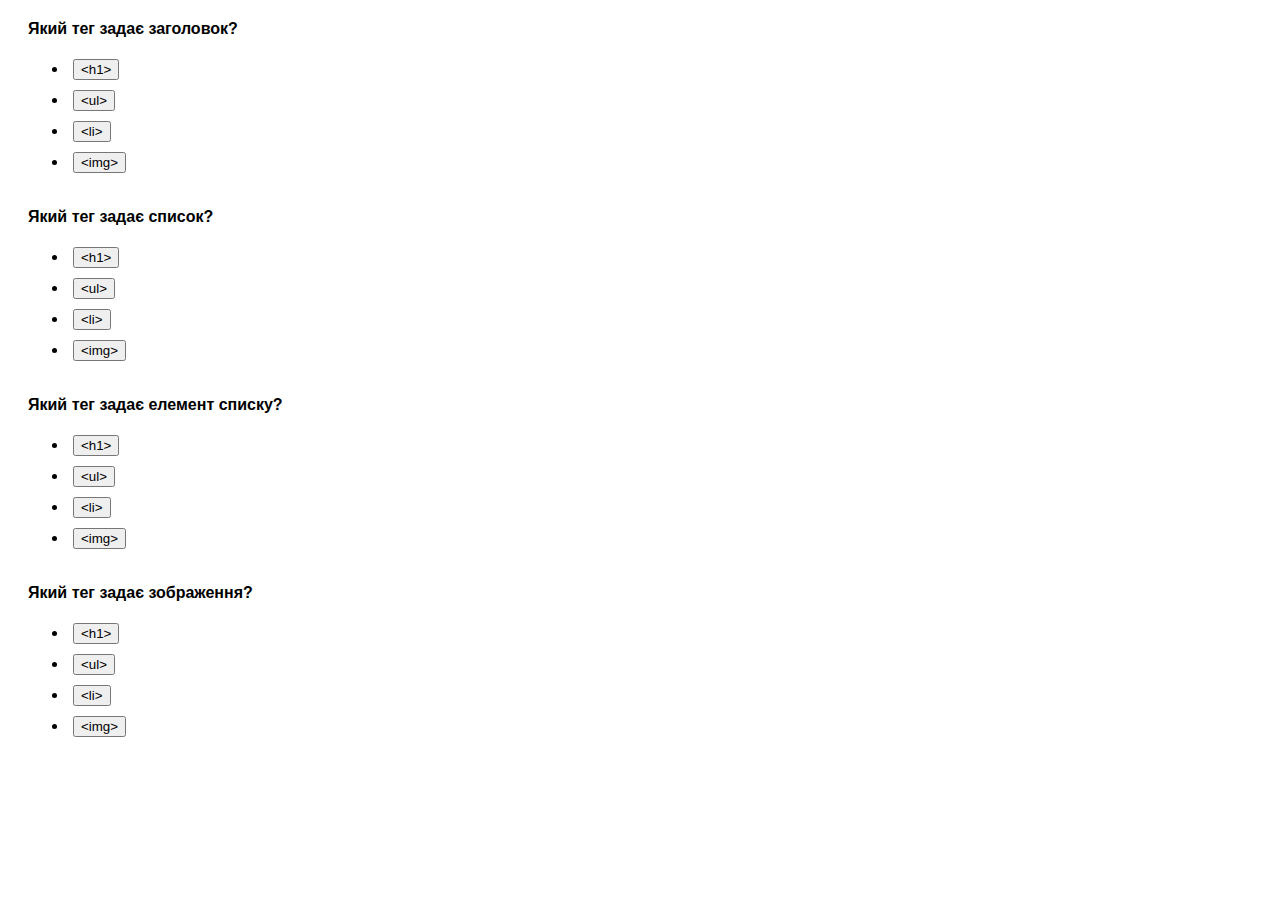
<file: drafts/task1-victorina.html>
<!-- 
Ниже приведён пример полной HTML-страницы с комментариями, а также код JavaScript (внутри тега <script>), который покажет/скроет нужные параграфы и окрасит правильные/неправильные ответы.
Обратите внимание на основные моменты:

Стили:

Можно добавить классы .hidden, .right-highlight и .wrong-highlight для управления видимостью и цветом.
Или напрямую добавлять стили через style.backgroundColor, как удобнее.
Структура:

У каждой «карточки» вопроса есть свой параграф «Правильно!» и параграф «Не правильно...».
При клике на кнопку с классом "right-answer", показываем (display: block) параграф «Правильно!» и скрываем «Не правильно...», окрашиваем и кнопку, и ul.
При клике на кнопку с классом "wrong-answer", наоборот — показываем «Не правильно...», скрываем «Правильно!» и окрашиваем и кнопку, и ul. 
-->


<!DOCTYPE html>
<html lang="ru">
<head>
  <meta charset="UTF-8" />
  <title>Пример с вопросами</title>
  <style>
    /* Стили для скрытия и подсветки */
    .hidden {
      display: none;
    }
    
    .right-highlight {
      background-color: #ccffcc; /* Светло-зелёный */
    }
    
    .wrong-highlight {
      background-color: #ffcccc; /* Светло-розовый */
    }
    
    /* Чтобы было красивее:
       - Сделаем отступы для <p> "Правильно!" и "Не правильно...".
       - Небольшие стили для кнопок (необязательно).
    */
    .tests {
      font-family: Arial, sans-serif;
      margin: 20px;
    }
    
    .quwestion {
      margin-bottom: 30px;
    }
    
    .paragraph {
      font-weight: bold;
    }
    
    p {
      margin: 8px 0;
    }

    button {
      cursor: pointer;
      margin: 5px;
    }
  </style>
</head>
<body>
  <div class="tests">
    <!-- Вопрос 1 -->
    <div class="quwestion balsamiq-sans-bold quwestion-list">
      <p class="paragraph">Який тег задає заголовок?</p>
      <ul class="answers answers-list">
        <li class="list"><button type="button" class="right-answer material-bottom">&lt;h1&gt;</button></li>
        <li class="list"><button type="button" class="wrong-answer material-bottom">&lt;ul&gt;</button></li>
        <li class="list"><button type="button" class="wrong-answer material-bottom">&lt;li&gt;</button></li>
        <li class="list"><button type="button" class="wrong-answer material-bottom">&lt;img&gt;</button></li>
      </ul>
      <!-- Изначально скрываем оба параграфа -->
      <p class="correct hidden">Правильно!</p>
      <p class="incorrect hidden">Не правильно...</p>
    </div>

    <!-- Вопрос 2 -->
    <div class="quwestion balsamiq-sans-bold quwestion-list">
      <p class="paragraph">Який тег задає список?</p>
      <ul class="answers answers-list">
        <li class="list"><button type="button" class="wrong-answer material-bottom">&lt;h1&gt;</button></li>
        <li class="list"><button type="button" class="right-answer material-bottom">&lt;ul&gt;</button></li>
        <li class="list"><button type="button" class="wrong-answer material-bottom">&lt;li&gt;</button></li>
        <li class="list"><button type="button" class="wrong-answer material-bottom">&lt;img&gt;</button></li>
      </ul>
      <p class="correct hidden">Правильно!</p>
      <p class="incorrect hidden">Не правильно...</p>
    </div>

    <!-- Вопрос 3 -->
    <div class="quwestion balsamiq-sans-bold quwestion-list">
      <p class="paragraph">Який тег задає елемент списку?</p>
      <ul class="answers answers-list">
        <li class="list"><button type="button" class="wrong-answer material-bottom">&lt;h1&gt;</button></li>
        <li class="list"><button type="button" class="wrong-answer material-bottom">&lt;ul&gt;</button></li>
        <li class="list"><button type="button" class="right-answer material-bottom">&lt;li&gt;</button></li>
        <li class="list"><button type="button" class="wrong-answer material-bottom">&lt;img&gt;</button></li>
      </ul>
      <p class="correct hidden">Правильно!</p>
      <p class="incorrect hidden">Не правильно...</p>
    </div>

    <!-- Вопрос 4 -->
    <div class="quwestion balsamiq-sans-bold quwestion-list">
      <p class="paragraph">Який тег задає зображення?</p>
      <ul class="answers answers-list">
        <li class="list"><button type="button" class="wrong-answer material-bottom">&lt;h1&gt;</button></li>
        <li class="list"><button type="button" class="wrong-answer material-bottom">&lt;ul&gt;</button></li>
        <li class="list"><button type="button" class="wrong-answer material-bottom">&lt;li&gt;</button></li>
        <li class="list"><button type="button" class="right-answer material-bottom">&lt;img&gt;</button></li>
      </ul>
      <p class="correct hidden">Правильно!</p>
      <p class="incorrect hidden">Не правильно...</p>
    </div>
  </div>

  <script>
    // Дождёмся полной загрузки DOM
    document.addEventListener('DOMContentLoaded', function() {
      // Найдём все блоки с вопросами
      const questions = document.querySelectorAll('.quwestion');

      questions.forEach(question => {
        // Внутри каждого вопроса найдём параграфы "Правильно!" и "Не правильно..."
        const correctParagraph = question.querySelector('.correct');
        const incorrectParagraph = question.querySelector('.incorrect');
        
        // Найдём список ответов (ul) и кнопки внутри него
        const answersList = question.querySelector('.answers');
        const buttons = answersList.querySelectorAll('button');
        
        // Перебираем все кнопки
        buttons.forEach(button => {
          button.addEventListener('click', () => {
            // Сбрасываем подсветку у всех кнопок вопроса и самого списка
            buttons.forEach(b => {
              b.classList.remove('right-highlight', 'wrong-highlight');
            });
            answersList.classList.remove('right-highlight', 'wrong-highlight');

            // Если клик по кнопке с классом 'right-answer'
            if (button.classList.contains('right-answer')) {
              // Показываем "Правильно!", скрываем "Не правильно..."
              correctParagraph.classList.remove('hidden');
              incorrectParagraph.classList.add('hidden');

              // Подсвечиваем кнопку и список зелёным
              button.classList.add('right-highlight');
              answersList.classList.add('right-highlight');
            } 
            // Если клик по кнопке с классом 'wrong-answer'
            else if (button.classList.contains('wrong-answer')) {
              // Показываем "Не правильно...", скрываем "Правильно!"
              correctParagraph.classList.add('hidden');
              incorrectParagraph.classList.remove('hidden');

              // Подсвечиваем кнопку и список розовым
              button.classList.add('wrong-highlight');
              answersList.classList.add('wrong-highlight');
            }
          });
        });
      });
    });
  </script>
</body>
</html>

<!-- 
Как это работает:

При загрузке страницы (DOMContentLoaded) скрипт ищет все блоки с классом .quwestion.
Для каждого такого блока:
Находит параграфы c классом .correct (для «Правильно!») и .incorrect (для «Не правильно...»).
Находит список ul.answers и все кнопки внутри него.
Вешает обработчик события click на каждую кнопку.
При клике:
Сначала убираем предыдущие подсветки (.right-highlight, .wrong-highlight).
Если кнопка — «правильный ответ» (.right-answer), то показываем «Правильно!» (убираем hidden) и прячем «Не правильно...» (добавляем hidden), плюс подсвечиваем зелёным.
Если кнопка — «неправильный ответ» (.wrong-answer), наоборот — показываем «Не правильно...», прячем «Правильно!» и подсвечиваем розовым.
Таким образом, можно легко управлять отображением параграфов и цветовой индикацией.
-->
</file>
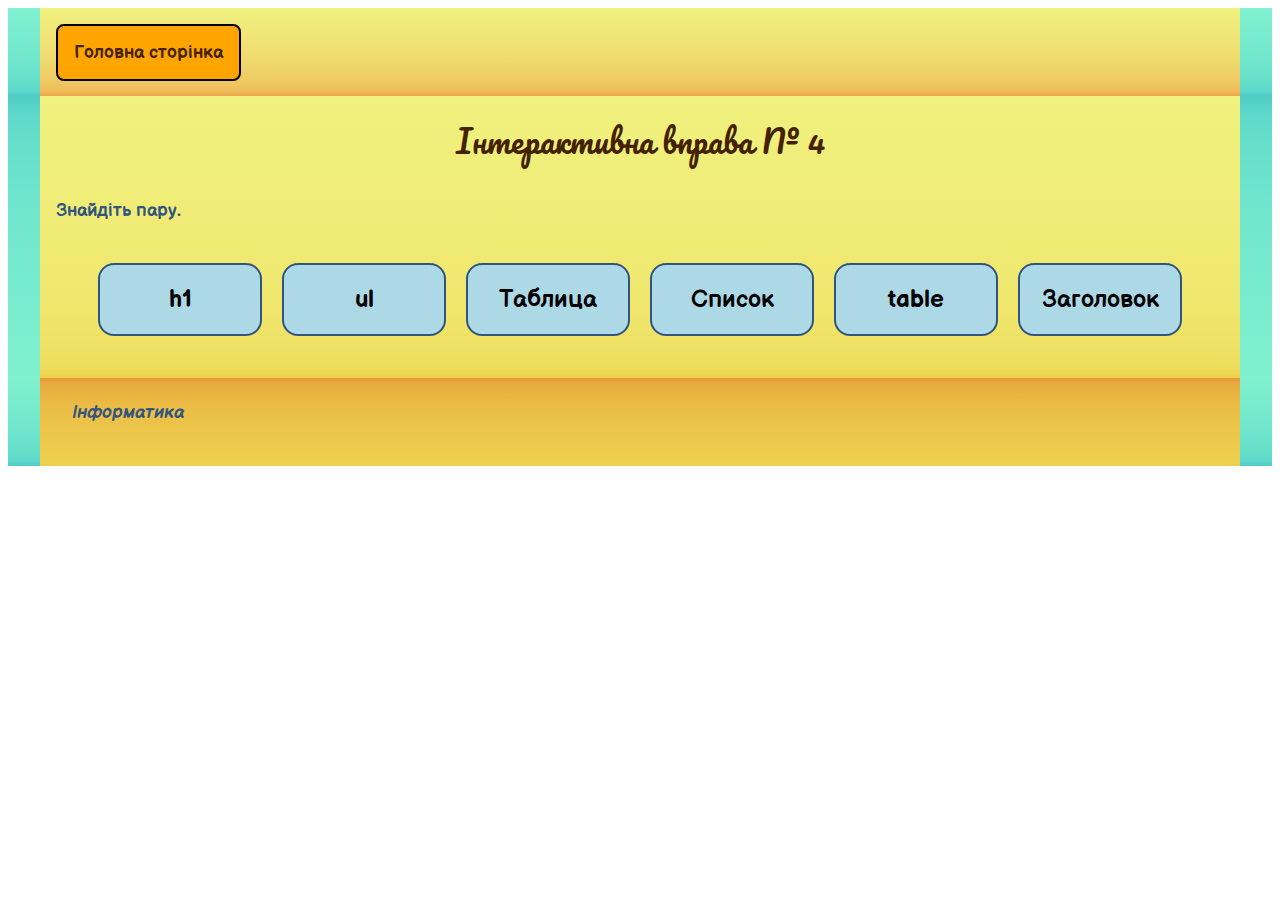
<file: drafts/task2-para.html>
<!DOCTYPE html>
<html lang="en">
<head>
    <meta charset="UTF-8">
    <meta name="viewport" content="width=device-width, initial-scale=1.0">
    <title>Вправи інтерактивні</title>
    <link href="https://fonts.googleapis.com/css2?family=Balsamiq+Sans:ital,wght@0,400;0,700;1,400;1,700&family=Caveat:wght@400..700&family=Kablammo&family=Pacifico&family=Rubik+Beastly&display=swap" rel="stylesheet">
    <link rel="stylesheet" href="./task2-para.css">
    <link rel="icon" href="./img/favicon_LGA84.ico">
</head>
<body>

    <header>
        <div class="container-header">
            <ul class="main-menu">
                <li class="list balsamiq-sans-bold"><a href="./index.html" class="link menu-item">Головна сторінка</a></li>
            </ul>
        </div>
    </header>

    <main>
        <section class="container section-background">
            <h1>Інтерактивна вправа № 4</h1>
            <p class="paragraph balsamiq-sans-bold">Знайдіть пару.</p>
            <div id="blocks-container" class="blocks-container">
                <div class="block2 balsamiq-sans-bold">Заголовок</div>
                <div class="block2 balsamiq-sans-bold">h1</div>
                <div class="block2 balsamiq-sans-bold">Список</div>
                <div class="block2 balsamiq-sans-bold">ul</div>
                <div class="block2 balsamiq-sans-bold">Таблица</div>
                <div class="block2 balsamiq-sans-bold">table</div>
            </div>

            <p id="message-para" class="message-para balsamiq-sans-bold">Правильно! &#9989;</p>

        </section>


    </main>

    <footer>
        <section class="container-footer">
            <p class="paragraph-footer balsamiq-sans-bold-italic">Інформатика</p>
        </section>
    </footer>

    <script src="./task2-para.js" defer></script>
</body>
</html>
</file>
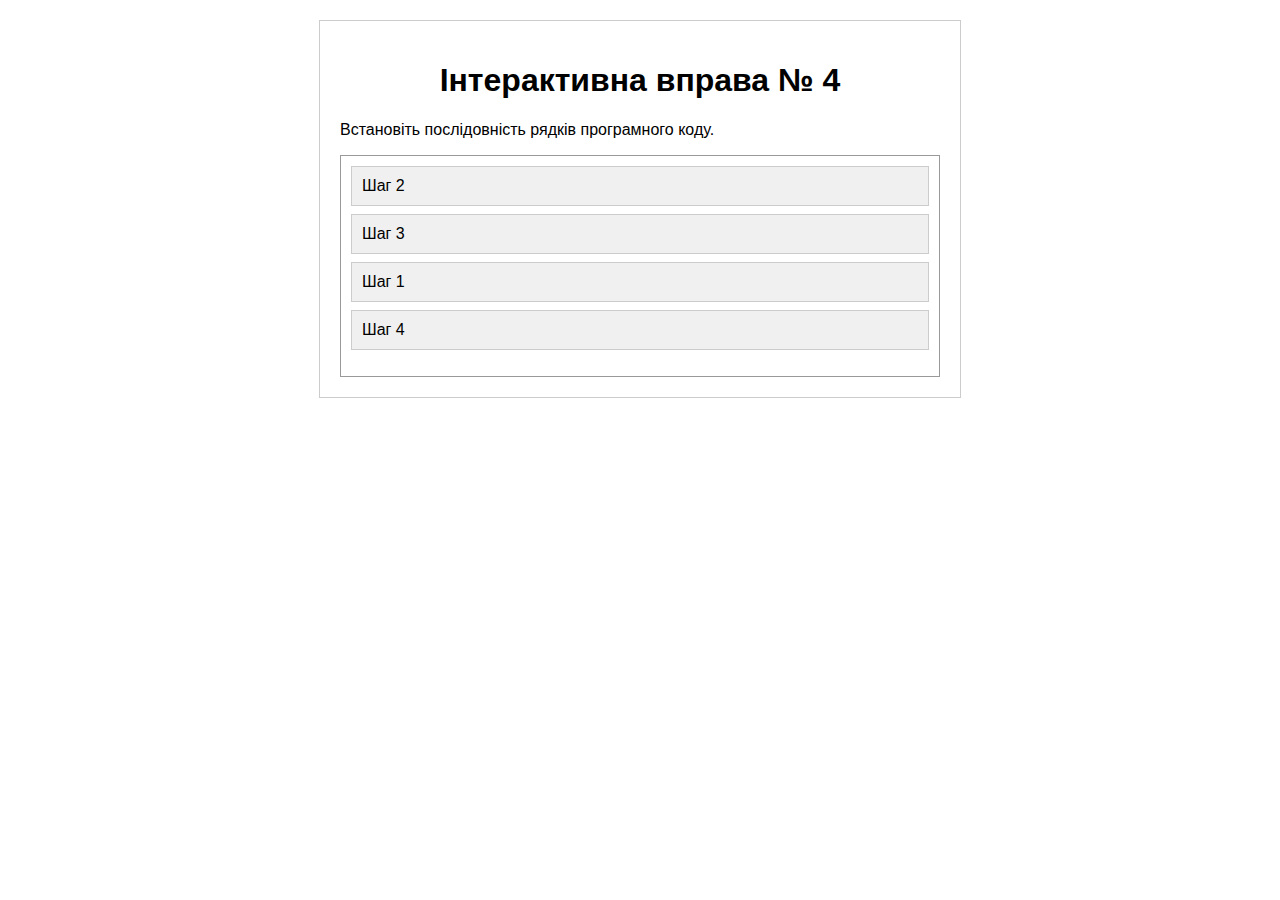
<file: drafts/task3-drag-and-drop.html>
<!DOCTYPE html>
<html lang="ru">
<head>
  <meta charset="UTF-8" />
  <title>Интерактивная Вправа №4</title>
  <style>
    body {
      margin: 0;
      font-family: Arial, sans-serif;
    }
    section.container {
      max-width: 600px;
      margin: 20px auto;
      border: 1px solid #ccc;
      padding: 20px;
      position: relative;
    }
    h1 {
      text-align: center;
    }
    .paragraph {
      margin-bottom: 1rem;
    }
    /* Сообщение "Правильно!" — по умолчанию скрыто */
    #message {
      display: none;
      color: green;
      font-weight: bold;
      margin: 1rem 0;
    }

    /* Родительский контейнер, внутри которого находятся элементы */
    #shuffle-container {
      display: flex;
      flex-direction: column;
      gap: 8px;
      border: 1px solid #999;
      padding: 10px;
      min-height: 200px;
      position: relative;
    }

    /* Стили для блоков шагов */
    .draggable-block {
      background: #f0f0f0;
      padding: 10px;
      cursor: grab; /* курсор для ПК */
      border: 1px solid #ccc;
      user-select: none;
      touch-action: none; /* для мобильной версии, чтобы не мешал скролл */
    }

    /* Когда элементы стоят в правильном порядке – окрашиваем в зелёный */
    .correct {
      background-color: #c7ffc7 !important;
    }

    /*
      Дополнительно: стили активного перетаскивания 
      (чтобы визуально показывать, что элемент подхвачен или цель "подсвечена")
    */
    .drag-over {
      border: 2px dashed #00f;
    }
    .draggable-block:active {
      cursor: grabbing;
    }
  </style>
</head>
<body>

<section class="container section-background move-4">
  <h1>Інтерактивна вправа № 4</h1>
  <p class="paragraph balsamiq-sans-bold">
    Встановіть послідовність рядків програмного коду.
  </p>

  <!-- Родительский контейнер для наших блоков -->
  <div id="shuffle-container"></div>
  <p id="message" class="">Правильно!</p>
</section>


<script>
  /**
   * Массив шагов в правильном порядке
   * Можно добавить поле id, или код, или текст, по которому потом будем проверять.
   */
  const steps = [
    { text: "Шаг 1", correctIndex: 0 },
    { text: "Шаг 2", correctIndex: 1 },
    { text: "Шаг 3", correctIndex: 2 },
    { text: "Шаг 4", correctIndex: 3 }
  ];

  /**
   * Функция для случайного перемешивания массива
   */
  function shuffleArray(array) {
    // Тасование Фишера–Йетса
    for (let i = array.length - 1; i > 0; i--) {
      const j = Math.floor(Math.random() * (i + 1));
      [array[i], array[j]] = [array[j], array[i]];
    }
    return array;
  }

  // Перемешиваем исходные шаги
  const shuffledSteps = shuffleArray([...steps]);

  // Ссылка на родительский контейнер
  const container = document.getElementById("shuffle-container");
  const message = document.getElementById("message");

  /**
   * Создаём div-элементы для каждого шага
   */
  shuffledSteps.forEach((stepData, index) => {
    const div = document.createElement("div");
    div.classList.add("draggable-block");
    div.setAttribute("draggable", "true");
    // Можно хранить правильный индекс в data-атрибуте
    div.dataset.correctIndex = stepData.correctIndex;
    div.textContent = stepData.text;
    container.appendChild(div);

    // Для мобильной версии добавим обработку touch-событий
    addTouchHandlers(div);
  });

  // Добавляем DnD (Drag&Drop) для ПК
  let draggedElement = null;

  container.addEventListener("dragstart", (e) => {
    if (e.target.classList.contains("draggable-block")) {
      draggedElement = e.target;
      e.dataTransfer.effectAllowed = "move";
    }
  });

  container.addEventListener("dragover", (e) => {
    e.preventDefault(); // обязательно, чтобы drop работал
    // подсветка
    if (e.target.classList.contains("draggable-block") && e.target !== draggedElement) {
      e.target.classList.add("drag-over");
    }
  });

  container.addEventListener("dragleave", (e) => {
    if (e.target.classList.contains("draggable-block")) {
      e.target.classList.remove("drag-over");
    }
  });

  container.addEventListener("drop", (e) => {
    e.preventDefault();
    if (e.target.classList.contains("draggable-block") && e.target !== draggedElement) {
      // Меняем местами draggedElement и e.target
      e.target.classList.remove("drag-over");
      // Определяем, какой элемент выше/ниже
      const blocks = [...container.querySelectorAll(".draggable-block")];
      const dropIndex = blocks.indexOf(e.target);
      const dragIndex = blocks.indexOf(draggedElement);

      if (dragIndex < dropIndex) {
        container.insertBefore(draggedElement, e.target.nextSibling);
      } else {
        container.insertBefore(draggedElement, e.target);
      }
      draggedElement = null;

      // Проверяем порядок после каждого drop
      checkOrder();
    }
  });

  container.addEventListener("dragend", () => {
    draggedElement = null;
  });

  /**
   * Проверяем правильный ли порядок
   */
  function checkOrder() {
    const blocks = [...container.querySelectorAll(".draggable-block")];
    let isCorrect = true;

    blocks.forEach((block, index) => {
      const correctIndex = parseInt(block.dataset.correctIndex, 10);
      if (correctIndex !== index) {
        isCorrect = false;
      }
    });

    if (isCorrect) {
      // Красим в зелёный и показываем сообщение
      blocks.forEach((block) => block.classList.add("correct"));
      message.style.display = "block";
    } else {
      // Убираем зелёный цвет и скрываем сообщение
      blocks.forEach((block) => block.classList.remove("correct"));
      message.style.display = "none";
    }
  }

  /**
   * Функция для добавления touch-событий (мобильные)
   */
  function addTouchHandlers(element) {
    let startY = 0;
    let currentBlock = null;

    element.addEventListener("touchstart", (e) => {
      const touch = e.touches[0];
      startY = touch.clientY;
      currentBlock = e.currentTarget;
      // стилизуем, что элемент «поднят»
      currentBlock.style.opacity = "0.6";
    });

    element.addEventListener("touchmove", (e) => {
      e.preventDefault(); // отключаем скролл страницы при перетаскивании
      const touch = e.touches[0];
      const moveY = touch.clientY;
      const delta = moveY - startY;

      // Находим блок, над которым «проходим»
      const allBlocks = [...container.querySelectorAll(".draggable-block")];
      let targetBlock = null;
      for (let block of allBlocks) {
        const rect = block.getBoundingClientRect();
        const middleY = rect.top + rect.height / 2;
        if (moveY < middleY) {
          targetBlock = block;
          break;
        }
      }

      // Если обнаружили блок, которого пересекли, — определяем его индекс
      if (targetBlock && targetBlock !== currentBlock) {
        const targetIndex = allBlocks.indexOf(targetBlock);
        const currentIndex = allBlocks.indexOf(currentBlock);

        // Если тянем вниз
        if (delta > 0 && targetIndex > currentIndex) {
          container.insertBefore(currentBlock, targetBlock.nextSibling);
        } 
        // Если тянем вверх
        else if (delta < 0 && targetIndex < currentIndex) {
          container.insertBefore(currentBlock, targetBlock);
        }
      }
    });

    element.addEventListener("touchend", () => {
      if (currentBlock) {
        currentBlock.style.opacity = "1";
      }
      currentBlock = null;
      checkOrder();
    });
  }
</script>

</body>
</html>
</file>
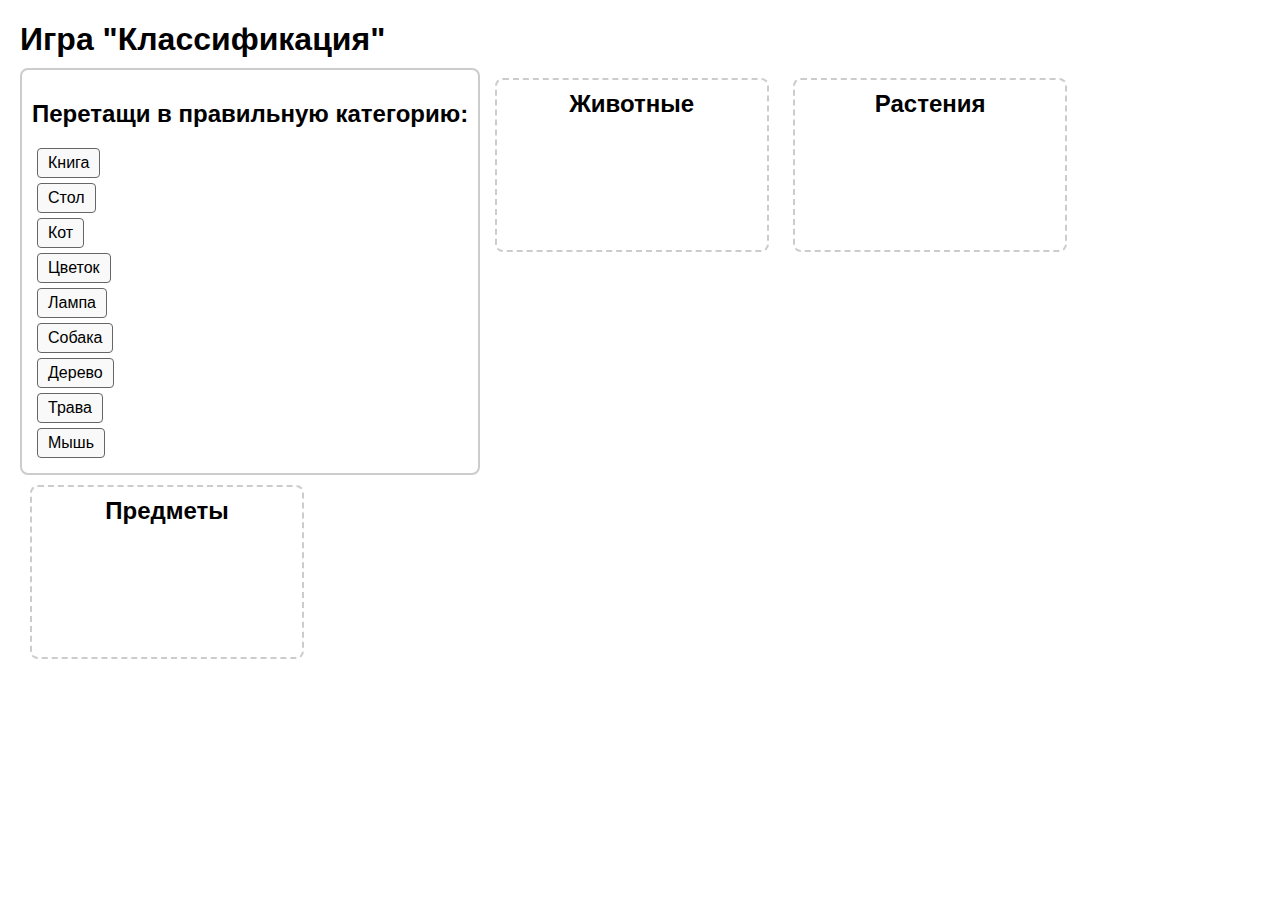
<file: drafts/task4-classification.html>
<!DOCTYPE html>
<html lang="ru">
<head>
  <meta charset="UTF-8" />
  <title>Игра "Классификация"</title>
  <style>
    body {
      font-family: Arial, sans-serif;
      margin: 20px;
    }
    h1 {
      margin-bottom: 10px;
    }
    
    /* Контейнеры для категорий */
    .category-container {
      border: 2px dashed #ccc;
      border-radius: 8px;
      width: 250px;
      min-height: 150px;
      margin: 10px;
      padding: 10px;
      display: inline-block;
      vertical-align: top;
    }

    .category-container h2 {
      text-align: center;
      margin-top: 0;
    }

    /* Стиль для перетаскиваемых элементов */
    .draggable-item {
      border: 1px solid #666;
      border-radius: 4px;
      background-color: #f9f9f9;
      margin: 5px;
      padding: 5px 10px;
      cursor: move;
      width: fit-content;
    }

    /* Верная и неверная категория */
    .draggable-item.correct {
      background-color: #c3ffc3; /* Зеленый, если верно */
    }

    .draggable-item.incorrect {
      background-color: #ffc3c3; /* Красный, если неверно */
    }

    /* Контейнер для всех элементов */
    .items-container {
      border: 2px solid #ccc;
      border-radius: 8px;
      padding: 10px;
      min-width: 220px;
      display: inline-block;
      vertical-align: top;
    }
  </style>
</head>
<body>

  <h1>Игра "Классификация"</h1>

  <!-- Блок, где изначально размещены все элементы -->
  <div class="items-container" id="itemsContainer">
    <h2>Перетащи в правильную категорию:</h2>
    <!-- Элементы добавятся через JavaScript в случайном порядке -->
  </div>

  <!-- Категория "Животные" -->
  <div class="category-container"
       id="animals"
       ondrop="drop(event)"
       ondragover="allowDrop(event)">
    <h2>Животные</h2>
  </div>

  <!-- Категория "Растения" -->
  <div class="category-container"
       id="plants"
       ondrop="drop(event)"
       ondragover="allowDrop(event)">
    <h2>Растения</h2>
  </div>

  <!-- Категория "Предметы" -->
  <div class="category-container"
       id="objects"
       ondrop="drop(event)"
       ondragover="allowDrop(event)">
    <h2>Предметы</h2>
  </div>

  <script>
    // Массив всех элементов с их "правильной" категорией
    const itemsData = [
      { id: "dog",    label: "Собака", category: "animals" },
      { id: "cat",    label: "Кот",    category: "animals" },
      { id: "mouse",  label: "Мышь",   category: "animals" },
      { id: "flower", label: "Цветок", category: "plants"  },
      { id: "tree",   label: "Дерево", category: "plants"  },
      { id: "grass",  label: "Трава",  category: "plants"  },
      { id: "table",  label: "Стол",   category: "objects" },
      { id: "book",   label: "Книга",  category: "objects" },
      { id: "lamp",   label: "Лампа",  category: "objects" },
    ];

    // Общее количество элементов
    const totalItems = itemsData.length;

    // Текущая количество элементов, стоящих в правильной категории
    let correctCount = 0;

    // Функция для перемешивания массива (Fisher–Yates shuffle)
    function shuffle(array) {
      for (let i = array.length - 1; i > 0; i--) {
        const j = Math.floor(Math.random() * (i + 1));
        [array[i], array[j]] = [array[j], array[i]];
      }
    }

    // Перемешиваем элементы
    shuffle(itemsData);

    // Создаем блоки в случайном порядке в itemsContainer
    const itemsContainer = document.getElementById("itemsContainer");
    itemsData.forEach(item => {
      const div = document.createElement("div");
      div.id = item.id;
      div.textContent = item.label;
      div.className = "draggable-item";
      div.draggable = true;
      div.ondragstart = drag;
      itemsContainer.appendChild(div);
    });

    // Функция, разрешающая сброс элементов
    function allowDrop(event) {
      event.preventDefault();
    }

    // Запоминаем, какой элемент начал перетаскиваться
    function drag(event) {
      event.dataTransfer.setData("text", event.target.id);
    }

    // При отпускании элемента в зону
    function drop(event) {
      event.preventDefault();
      const itemId = event.dataTransfer.getData("text");
      const draggedItem = document.getElementById(itemId);
      const dropZoneId = event.currentTarget.id; // ID контейнера, куда бросили

      // Добавляем элемент в целевую категорию
      event.currentTarget.appendChild(draggedItem);

      // Найдем объект с данными по itemId
      const itemData = itemsData.find(item => item.id === itemId);

      // Проверим, правильно ли элемент помещён
      if (itemData.category === dropZoneId) {
        // Если до этого блок не был "correct" — увеличим счётчик
        if (!draggedItem.classList.contains("correct")) {
          correctCount++;
        }
        draggedItem.classList.remove("incorrect");
        draggedItem.classList.add("correct");
      } else {
        // Если раньше блок стоял верно, а теперь нет, уменьшим счётчик
        if (draggedItem.classList.contains("correct")) {
          correctCount--;
        }
        draggedItem.classList.remove("correct");
        draggedItem.classList.add("incorrect");
      }

      // Если все элементы на своих местах — выводим сообщение
      if (correctCount === totalItems) {
        alert("Правильно!");
      }
    }
  </script>

</body>
</html>



<!-- 
==================================================================================
Ниже приведён пример кода на HTML и JavaScript, который:

В случайном порядке размещает блоки «Собака», «Кот», «Мышь», «Цветок», «Дерево», «Трава», «Стол», «Книга», «Лампа» в начальном блоке.
Проверяет каждый раз, когда пользователь перетаскивает блок в категорию, был ли он помещён правильно.
Когда все блоки окажутся правильно распределены по категориям, выводит сообщение «Правильно!».

==================================================================================

Массив itemsData содержит 9 элементов: каждому присвоены уникальный id, отображаемый текст (label) и правильная категория (category).
Функция shuffle(array) перемешивает массив по алгоритму Фишера–Йетса, тем самым каждый раз выводя элементы в случайном порядке.
Создание элементов в HTML:
В цикле itemsData.forEach(...) для каждого объекта создаётся <div> с классом draggable-item, в который записывается текст.
Каждый такой элемент добавляется в itemsContainer.
Drag & Drop:
При начале перетаскивания (ondragstart) сохраняется id элемента (event.dataTransfer.setData("text", ...)).
В контейнерах категорий включена поддержка сброса (ondrop="drop(event)" и ondragover="allowDrop(event)").
В drop(event) мы получаем id перетаскиваемого элемента, перемещаем его и проверяем правильность категории.
Подсчёт правильных ответов:
Переменная correctCount увеличивается или уменьшается при каждом движении, в зависимости от того, является ли новое положение элемента правильным или нет.
Если correctCount равен общему количеству элементов (totalItems), значит все стоят правильно, и появляется сообщение «Правильно!».

==================================================================================
-->
</file>
<file: drafts/task2-para.css>
:root {
    --color-border: #000;
    --color-opacity: rgba(255, 255, 255, 0);
    --color-dark: #32557f;
    --color-light: #f0f0f0;
    --color-white: #fff;
    --color-title: #442200;
    --color-background: #ccc;
    --color-lightblue: lightblue;
    --color-green: #0f0;
    --color-yellow: yellow;

}

/* ================================================ */
/* ================ ОСНОВНЫЕ СТИЛИ ================ */
/* .visually-hidden {
    position: absolute;
    width: 1px;
    height: 1px;
    margin: -1px;
    border: 0;
    padding: 0;
    white-space: nowrap;
    clip-path: inset(100%);
    clip: rect(0 0 0 0);
    overflow: hidden;
} */
  

/* ШРИФТ */
.balsamiq-sans-regular {
    font-family: "Balsamiq Sans", serif;
    font-weight: 400;
    font-style: normal;
}

.balsamiq-sans-bold {
    font-family: "Balsamiq Sans", serif;
    font-weight: 700;
    font-style: normal;
}
  
.balsamiq-sans-regular-italic {
    font-family: "Balsamiq Sans", serif;
    font-weight: 400;
    font-style: italic;
}
  
.balsamiq-sans-bold-italic {
    font-family: "Balsamiq Sans", serif;
    font-weight: 700;
    font-style: italic;
}

.pacifico-regular {
    font-family: "Pacifico", serif;
    font-weight: 400;
    font-style: normal;
}

/*
// <uniquifier>: Use a unique and descriptive class name
// <weight>: Use a value from 400 to 700

.caveat-<uniquifier> {
  font-family: "Caveat", serif;
  font-optical-sizing: auto;
  font-weight: <weight>;
  font-style: normal;
}
  */

/*
// <uniquifier>: Use a unique and descriptive class name
.kablammo-<uniquifier> {
  font-family: "Kablammo", serif;
  font-optical-sizing: auto;
  font-weight: 400;
  font-style: normal;
  font-variation-settings: "MORF" 0;
}
  */

  /* ШРИФТ */

/*
.output {
    font-family: "Kablammo", system-ui;
    font-optical-sizing: auto;
    font-weight: 400;
    font-style: normal;
    font-variation-settings: "MORF" 0;
}
    */
  
  
  /* КОНТЕЙНЕР */
.container {
      width: 100%;
      margin-left: auto;
      margin-right: auto;

}


  @media screen and (min-width: 480px) {
      .container {
          width: 448px;
      }
  }
  @media screen and (min-width: 768px) {
      .container {
          width: 752px;
      }
  }
  @media screen and (min-width: 1200px) {
      .container {
          width: 1200px;
      }
  }
    
  
    
  h1,
  h2,
  h3,
  h4,
  h5,
  h6,
  p {
      margin-top: 0;
      margin-bottom: 0;
  }
    
  ul,
  ol {
      margin-top: 0;
      margin-bottom: 0;
      padding-left: 0;
  }
    
  .list {
      list-style: none;
  }
    
  .link {
      text-decoration: none;
  }
  /* ============ End of ОСНОВНЫЕ СТИЛИ ============== */
  /* ================================================ */




/* ================================================== */
/* ================= СТИЛИ в HEADER ================= */
header {
    background: linear-gradient(to top, rgb(79, 206, 199), 20%, rgb(127, 241, 207));
}
.container-header,
.container-footer {
    width: 100%;
    height: 88px;
    margin-left: auto;
    margin-right: auto;
    background: linear-gradient(to top, rgb(238, 166, 72), 20%, rgb(240, 241, 127));
}
.container-header {
    display: flex;
    align-items: center;
}
@media screen and (min-width: 480px) {
    .container-header,
    .container-footer {
        width: 448px;
    }
}
@media screen and (min-width: 768px) {
    .container-header,
    .container-footer {
        width: 752px;
    }
}
@media screen and (min-width: 1200px) {
    .container-header,
    .container-footer {
        width: 1200px;
    }
}

.menu-item {
    width: 200px;
    border: solid 2px black;
    border-radius: 8px;
    padding: 16px;
    text-align: center;
    background-color: orange;
    font-size: 18px;
}
.menu-item:hover {
    box-shadow: inset 0px 0px 8px rgba(0,0,0,0.9)
}

.main-menu {
    padding: 16px;    
}
.main-menu a {
    color: var(--color-title);
}

.main-image {
    width: 60px;
    margin: 0 16px;
}
/* ============ End of СТИЛИ в HEADER =============== */
/* ================================================== */




/* ================================================ */
/* ================= СТИЛИ в MAIN ================= */
main {
    background: linear-gradient(to bottom, rgb(79, 206, 199), 20%, rgb(127, 241, 207));
}

.section-background {
    background: linear-gradient(to top, rgb(238, 208, 72), 10%, rgb(240, 241, 127));
}

h1 {
    font-family: "Pacifico", serif;
    font-weight: 400;
    font-style: normal;
    text-align: center;
    font-size: 32px;
    padding: 16px;
    color: var(--color-title);
}

.tests {
    padding: 16px;
}

.quwestion-list,
.quwestion-radio,
.quwestion-checkbox {
    display: block;
    width: 88%;
    border: solid 2px black;
    border-radius: 16px;
    margin-bottom: 32px;
    margin-left: auto;
    margin-right: auto;
}
/* .answers-radio {
    display: block;
} */
.answers-checkbox {
    display: flex;
    flex-direction: column;
}
@media screen and (min-width: 480px) {
    .quwestion-list,
    .quwestion-radio,
    .quwestion-checkbox {
        width: 380px;
    }
}
@media screen and (min-width: 768px) {
    .quwestion-list,
    .quwestion-radio,
    .quwestion-checkbox {
        width: 600px;
    }
}
@media screen and (min-width: 1200px) {
    .quwestion-list,
    .quwestion-radio,
    .quwestion-checkbox {
        width: 800px;
    }
}
.quwestion-list:hover,
.quwestion-radio:hover,
.quwestion-checkbox:hover {
    box-shadow: inset 0px 0px 4px rgba(0,0,0,0.9)
}

/* .quwestion-radio:hover {
    border: solid 2px var(--color-dark);
} */

.paragraph,
.right-answer,
.wrong-answer {
    font-size: 18px;
    font-weight: 700;
    margin: 8px;
}

.paragraph-main-link,
.paragraph-main-list {
    padding: 16px 4px;
    margin: 4px;
}
.paragraph-main-link {
    font-size: 18px;
    font-weight: 700;
    color: var(--color-dark);
}
.sub-paragraph {
    font-size: 14px;
    color: var(--color-border);
}

.paragraph {
    padding: 8px;
    color: var(--color-dark);
}

.paragraph-main {
    font-size: 20px;
    font-weight: 700;
    /* margin: 8px; */
    text-align: center;
    color: var(--color-title);
}
@media screen and (min-width: 480px) {
    .paragraph-main {
        font-size: 32px;
    }
    .paragraph-main-link {
        font-size: 24px;
    }
}


.paragraph-main-link:hover {
    border-radius: 16px;
    color: var(--color-title);
}

.answers {
    padding-bottom: 24px;
}
.answers-list {
    display: block;
}
.answers-radio {
    display: flex;
    flex-direction: column;
}
@media screen and (min-width: 768px) {
    .answers-list,
    .answers-radio,
    .answers-checkbox {
        display: flex;
        flex-direction: row;
        flex-wrap: wrap;
        justify-content: center;
    }
}

.material-bottom {
    width: auto;
    background: var(--color-dark);
    border-radius: 10px;
    box-shadow: 0 15px 0 0 darken(var(--color-dark), 5%), 0 0 20px 0 #555;
    transition: all .2s;
    position: relative;
    top: 0;
    color: var(--color-white);
    padding: 16px;
}

.material-bottom:active {
    top: 8px;
    box-shadow: 0 8px 0 0 darken(var(--color-dark), 5%);
}

.material-bottom:hover {
    box-shadow: 0px 4px 8px rgba(0,0,0,0.9)
}

.material-radio,
.material-checkbox {
    background: var(--color-dark);
    border-radius: 10px;
    box-shadow: 0 15px 0 0 darken(var(--color-dark), 5%), 0 0 20px 0 #555;
    transition: all .2s;
    position: relative;
    top: 0;
    color: var(--color-white);
    padding: 16px;
}
.material-radio:hover,
.material-checkbox:hover {
    box-shadow: 0px 4px 8px rgba(0,0,0,0.9)
}

legend {
    border: solid 2px var(--color-title);
    border-radius: 24px;
    background-color: var(--color-light);
}

.kind-answer {
    padding-bottom: 4px;
    margin-left: auto;
    color: var(--color-title);
    font-size: 24px;
}

/* ============ End of СТИЛИ в MAIN =============== */
/* ================================================ */


/* ================================================ */
/* ================= СТИЛИ в FOOTER ================= */
footer {
    margin-top: -8px;
    background: linear-gradient(to top, rgb(79, 206, 199), 20%, rgb(127, 241, 207));
}
.container-footer {
    background: linear-gradient(to bottom, rgb(230, 153, 53), 20%, rgb(238, 209, 79));
}

.paragraph-footer {
    font-size: 18px;
    margin: 8px;
    padding: 24px;
    color: var(--color-dark);
}

/* ============ End of СТИЛИ в MAIN =============== */
/* ================================================ */



/* ================================================ */
/* ================= СТИЛИ в MAIN ================= */
/* ================= Найти пару ================= */
.move-4 {
    height: 1000px;
}
#parent {
    width: 80%;
    height: 360px;
    /* border: 1px solid black; */
    margin: 0 auto;
}
.draggable {
    width: 70%;
    height: auto;
    background-color: #ccc;
    border: 4px solid var(--color-dark);
    border-radius: 16px;
    cursor: move;
    background-color: var(--color-light);
    padding: 16px;

    font-size: 16px;
}
@media screen and (min-width: 480px) {
    .draggable {
        width: 300px;
        font-size: 24px;
    }
}
@media screen and (min-width: 768px) {
    .draggable {
        width: 500px;
    }
}
@media screen and (min-width: 1200px) {
    .draggable {
        width: 800px;
    }
}
/*============= Найти пару ================= */
/* ============ End of СТИЛИ в MAIN =============== */
/* ================================================ */




/* ================================================ */
/* ================= СТИЛИ в MAIN ================= */
/* ================= Установить порядок ================= */
.message-order {
    display:none; 
    color: green; 
    font-size: 20px; 
    font-weight: bold;
    margin: 0 16px;
}
/*============= Установить порядок ================= */
/* ============ End of СТИЛИ в MAIN =============== */
/* ================================================ */






/* ================================================ */
/* ================= СТИЛИ в MAIN ================= */
/* ================= Найди пару ================= */
.block2 {
    display: inline-block;
    margin: 10px;
    padding: 20px;
    background-color: var(--color-lightblue);
    border: 2px solid var(--color-dark);
    border-radius: 16px;
    cursor: pointer;
    font-size: 16px;
    width: 120px;
    text-align: center;
}
@media screen and (min-width: 480px) {
    .block2 {
        font-size: 24px;
    }
}
.block2:hover {
    box-shadow: 2px 2px 2px 1px rgba(0, 0, 255, .3);
}
.selected {
    background-color: var(--color-yellow);
}
.matched {
    background-color: var(--color-green);
}

.blocks-container {
    display: flex;
    flex-wrap: wrap;
    justify-content: center;
    padding: 16px 0 32px;
}

.message-para {
    display:none; 
    color: green; 
    font-size: 20px; 
    font-weight: bold;
    margin: 0 16px;
    padding: 0 16px 32px;
}
/*============= Найди пару ================= */
/* ============ End of СТИЛИ в MAIN =============== */
/* ================================================ */
</file>
